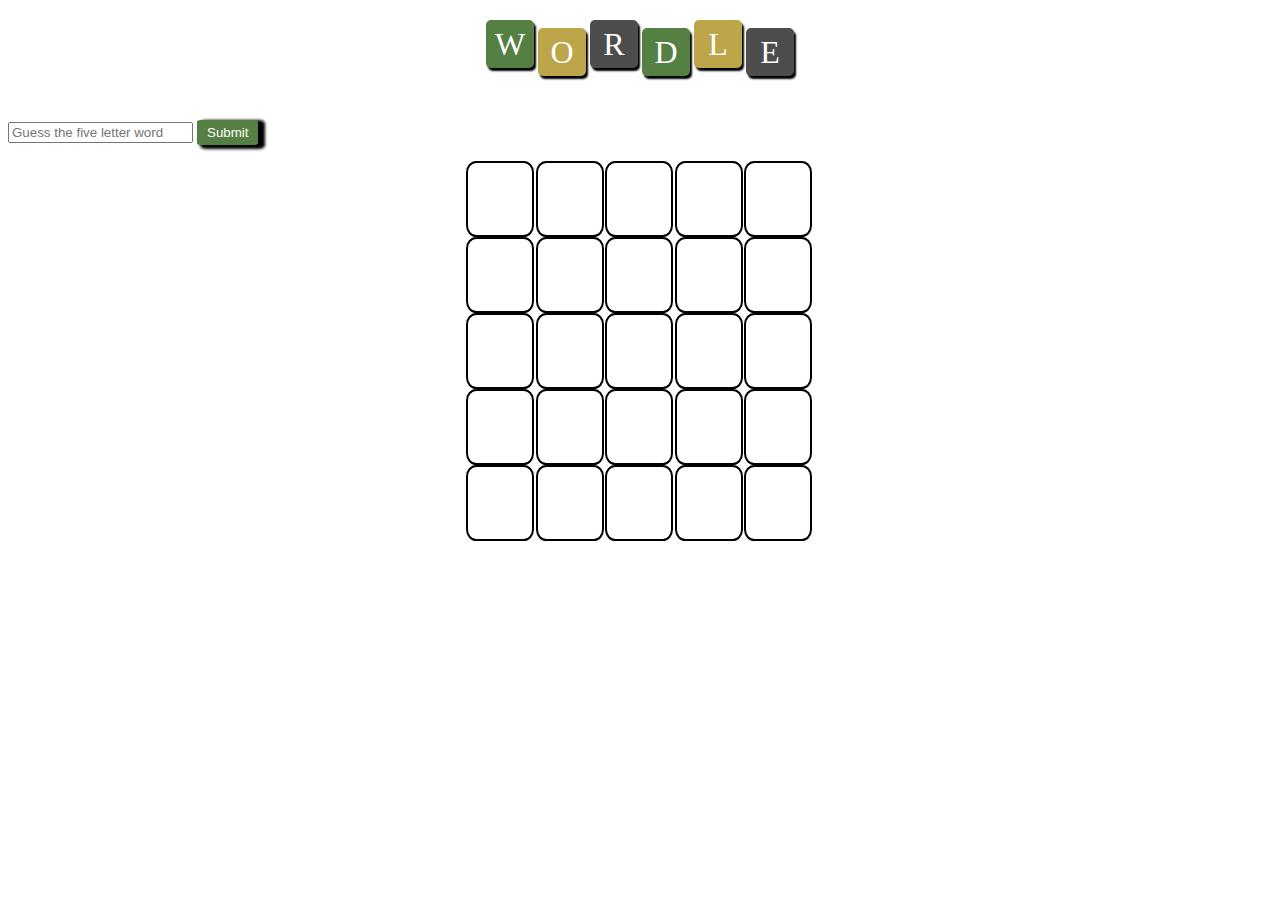
<file: index.html>
<!DOCTYPE html>
<html lang="en">
  <head>
    <meta charset="UTF-8" />
    <meta name="viewport" content="width=device-width, initial-scale=1.0" />
    <title>wordlePro</title>
    <link
      rel="stylesheet"
      href="https://cdn.jsdelivr.net/npm/bootstrap@5.3.2/dist/css/bootstrap.min.css"
      integrity="sha384-T3c6CoIi6uLrA9TneNEoa7RxnatzjcDSCmG1MXxSR1GAsXEV/Dwwykc2MPK8M2HN"
      crossorigin="anonymous"
    />
    <link rel="stylesheet" href="wordle.css" />
  </head>
  <body>
    <div class="text-center">
      <div id="heading">
        <div class="heading-letter">W</div>
        <div class="heading-letter">O</div>
        <div class="heading-letter">R</div>
        <div class="heading-letter">D</div>
        <div class="heading-letter">L</div>
        <div class="heading-letter">E</div>
      </div>
      <div id="mainContainer" class="mb-3">
        <input
          id="userInput"
          type="text"
          placeholder="Guess the five letter word"
          maxlength="5"
        />
        <button id="submit">Submit</button>
        <p id="result" class="result"></p>
        <div class="mt-3" id="wordsContainer"></div>
      </div>
    </div>
    <script src="wordle.js"></script>
  </body>
</html>
</file>
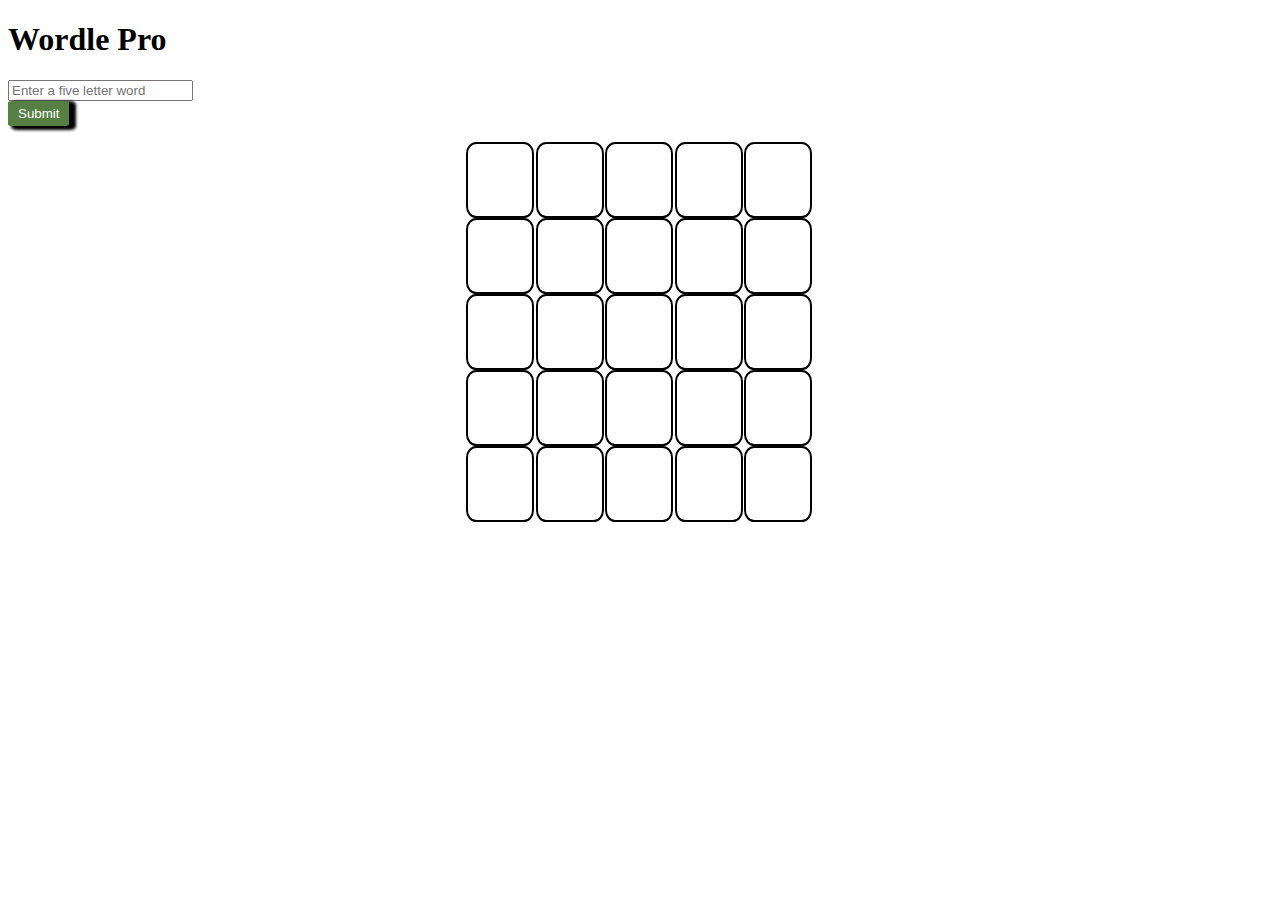
<file: wordle.html>
<!DOCTYPE html>
<html lang="en">
  <head>
    <meta charset="UTF-8" />
    <meta name="viewport" content="width=device-width, initial-scale=1.0" />
    <title>wordlePro</title>
    <link
      rel="stylesheet"
      href="https://cdn.jsdelivr.net/npm/bootstrap@5.3.2/dist/css/bootstrap.min.css"
      integrity="sha384-T3c6CoIi6uLrA9TneNEoa7RxnatzjcDSCmG1MXxSR1GAsXEV/Dwwykc2MPK8M2HN"
      crossorigin="anonymous"
    />
    <link rel="stylesheet" href="wordle.css" />
  </head>
  <body>
    <div class="text-center">
      <h1 class="mb-3">Wordle Pro</h1>
      <div class="mb-3">
        <input
          id="userInput"
          type="text"
          placeholder="Enter a five letter word"
        />
        <br />
        <button id="submit" class="btn btn-primary mt-3">Submit</button>
        <p id="result"></p>
      </div>
    </div>
    <script src="wordle.js"></script>
  </body>
</html>
</file>
<file: wordle.css>
:root {
  --green-bg: hsl(102, 31%, 38%);
  --yellow-bg: hsl(49, 46%, 51%);
  --grey-bg: hsl(0, 0%, 30%);
}

span {
  color: white;
  height: 1.5rem;
  width: 1rem;
  padding: 1.5rem;
  border-radius: 15%;
  border-style: solid;
  border-color: black;
  border-width: 2px;
  display: flex;
  justify-content: center;
  align-items: center;
  margin-right: 0.1rem;
}
.word-container {
  display: flex;
  justify-content: center;
}
.result {
  margin: 1rem;
  font-weight: 600;
}

#heading {
  display: flex;
  justify-content: center;
  padding: 1em 0.5em;
  gap: 0.25em;
  margin-bottom: 2em;
}

.heading-letter {
  width: 1.5em;
  height: 1.5em;
  font-size: 2em;
  display: grid;
  place-content: center;
  color: white;
  border-radius: 5px;
  box-shadow: 2px 3px 2px black;
}

.heading-letter:nth-child(even) {
  position: relative;
  top: 4px;
}

.heading-letter:nth-child(odd) {
  position: relative;
  bottom: 4px;
}

.heading-letter:nth-child(1),
.heading-letter:nth-child(4) {
  background-color: var(--green-bg);
}

.heading-letter:nth-child(2),
.heading-letter:nth-child(5) {
  background-color: var(--yellow-bg);
}

.heading-letter:nth-child(3),
.heading-letter:nth-child(6) {
  background-color: var(--grey-bg);
}
#submit {
  background-color: var(--green-bg);
  color: white;
  border-radius: 7%;
  padding: 5px 10px;
  /* border-style: none; */
  border: none;
  box-shadow: 5px 2px 3px 02px black;
}
</file>
